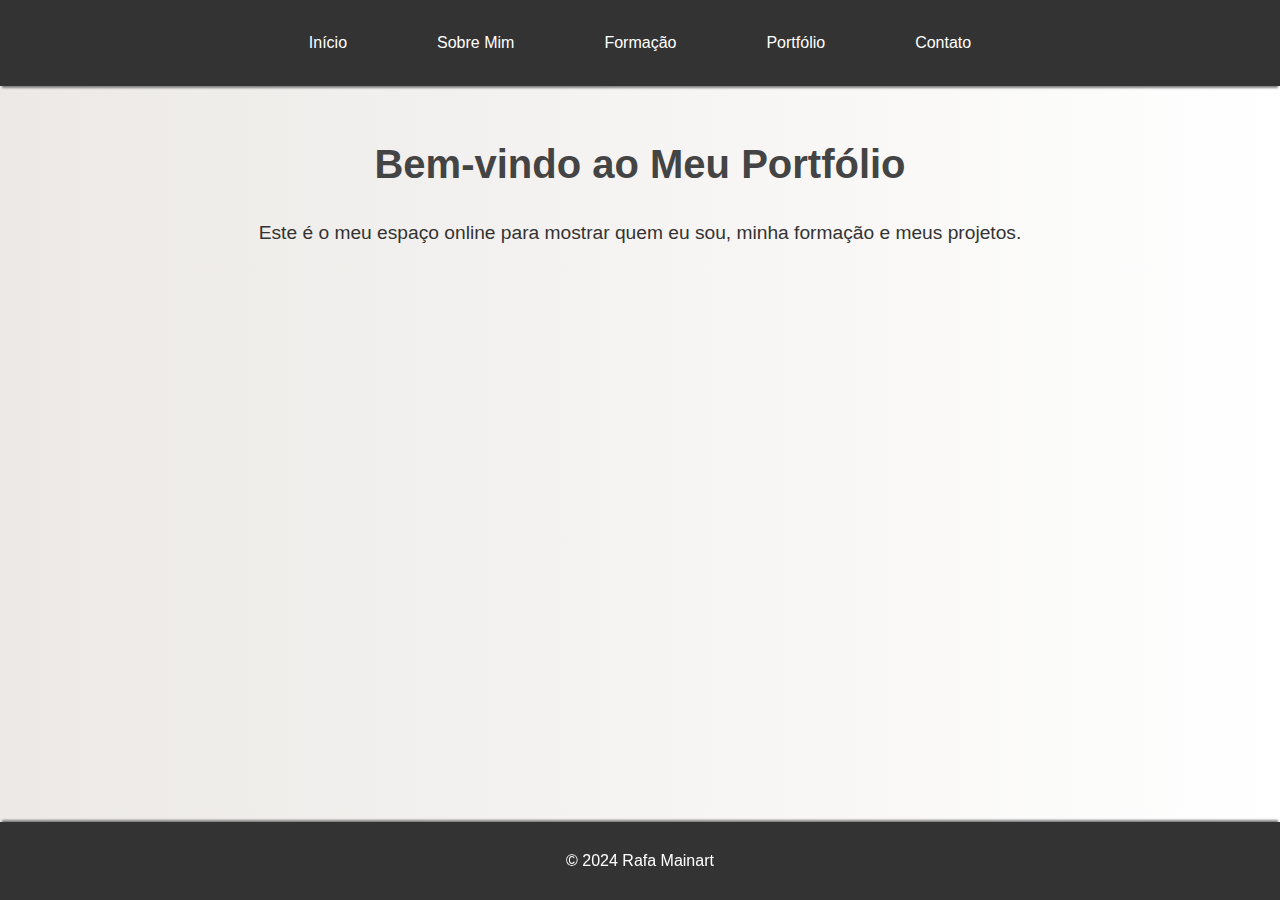
<file: index.html>
<!DOCTYPE html>
<html lang="pt-BR">

<head>
    <meta charset="UTF-8">
    <meta name="viewport" content="width=device-width, initial-scale=1.0">
    <title>Meu Portfólio</title>
    <link rel="stylesheet" href="css/style.css">
</head>

<body>
    <header>
        <div id="menu-container"></div> <!-- O menu será inserido aqui, externalizado para evitar duplicidade de código... -->
    </header>
    <main>
        <h1>Bem-vindo ao Meu Portfólio</h1>
        <p>Este é o meu espaço online para mostrar quem eu sou, minha formação e meus projetos.</p>
    </main>
    <footer>
        <p>&copy; 2024 Rafa Mainart</p>
    </footer>
    <!-- Incluir o script.js -->
    <script src="js/script.js"></script>
</body>

</html>
</file>
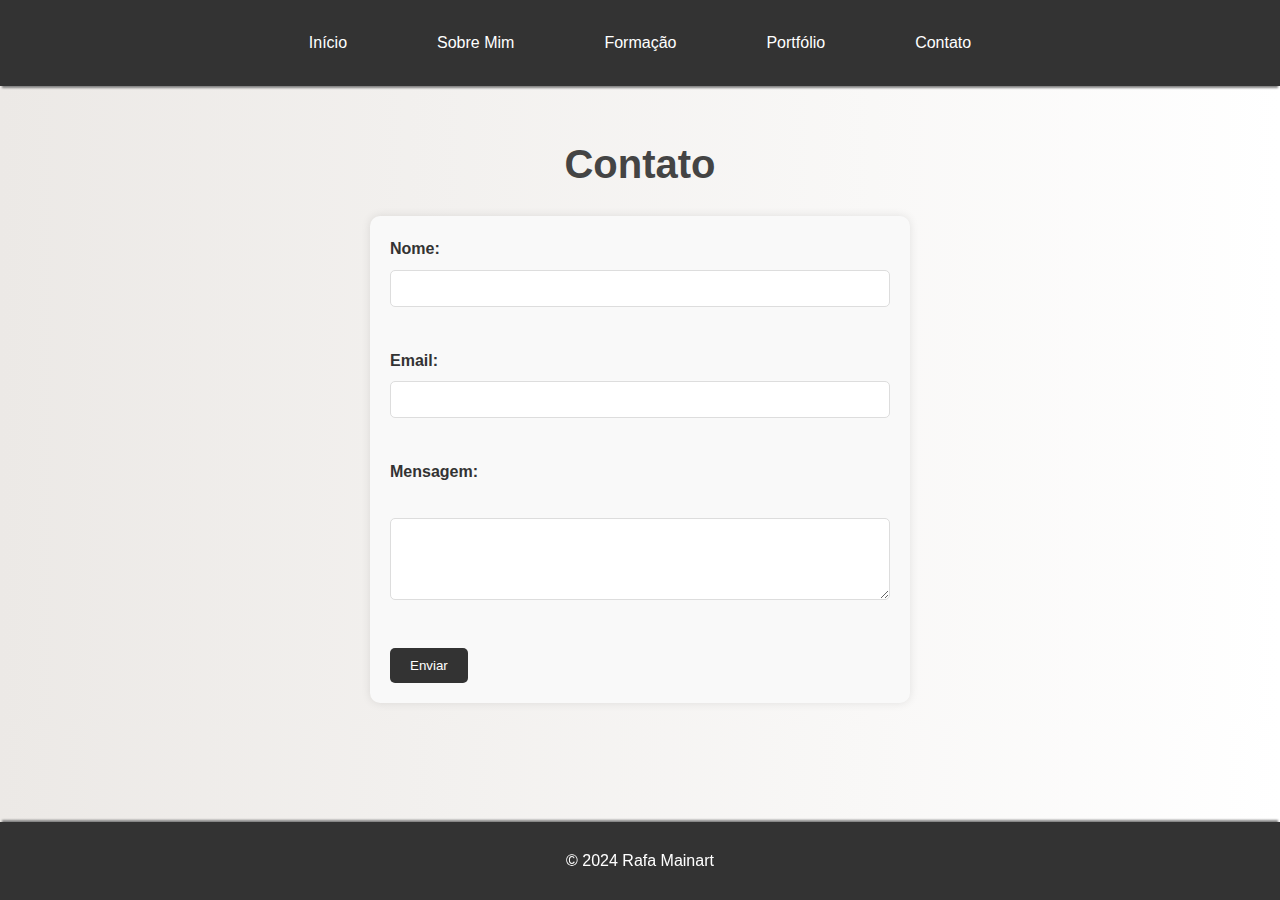
<file: contato.html>
<!DOCTYPE html>
<html lang="pt-BR">
<head>
    <meta charset="UTF-8">
    <meta name="viewport" content="width=device-width, initial-scale=1.0">
    <title>Contato</title>
    <link rel="stylesheet" href="css/style.css">
</head>
<body>
    <header>
        <div id="menu-container"></div> <!-- O menu será inserido aqui -->
    </header>
    <main>
        <h1>Contato</h1>
        <form>
            <label for="nome">Nome:</label>
            <input type="text" id="nome" name="nome"><br><br>
            <label for="email">Email:</label>
            <input type="email" id="email" name="email"><br><br>
            <label for="mensagem">Mensagem:</label><br>
            <textarea id="mensagem" name="mensagem" rows="4" cols="50"></textarea><br><br>
            <input type="submit" value="Enviar">
        </form>
    </main>
    <footer>
        <p>&copy; 2024 Rafa Mainart</p>
    </footer>
    <!-- Incluir o script.js -->
    <script src="js/script.js"></script>
</body>
</html>
</file>
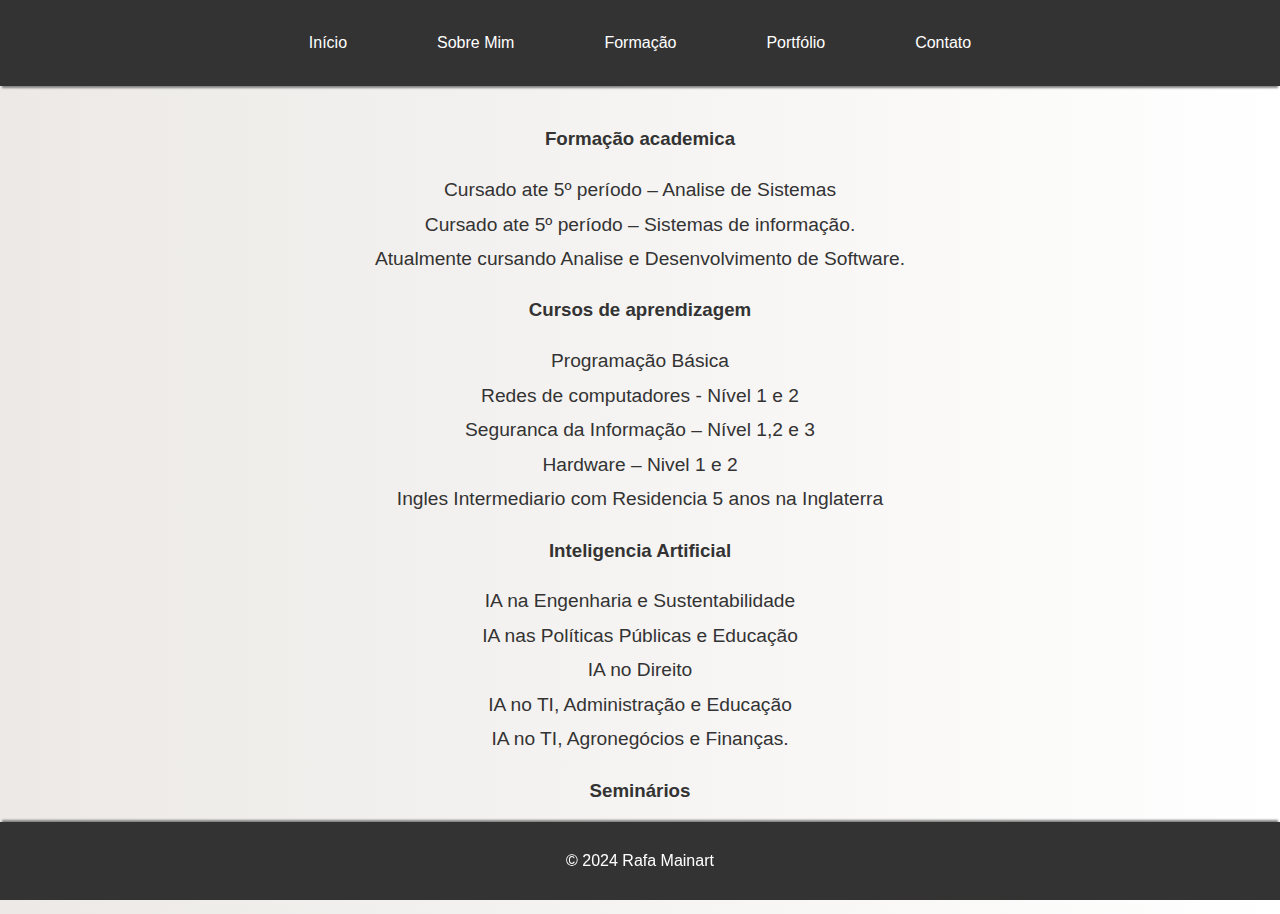
<file: formacao.html>
<!DOCTYPE html>
<html lang="pt-BR">

<head>
    <meta charset="UTF-8">
    <meta name="viewport" content="width=device-width, initial-scale=1.0">
    <title>Formação</title>
    <link rel="stylesheet" href="css/style.css">
</head>

<body>
    <header>
        <div id="menu-container"></div> <!-- Mesma coisa dois anteriores... -->
    </header>
    <main>
        <h3>Formação academica</h3>
        <p>Cursado ate 5º período – Analise de Sistemas</p>
        <p>Cursado ate 5º período – Sistemas de informação.</p>
        <p>Atualmente cursando Analise e Desenvolvimento de Software.</p>

        <h3>Cursos de aprendizagem</h3>
        <p>Programação Básica</p>
        <p>Redes de computadores - Nível 1 e 2</p>
        <p>Seguranca da Informação – Nível 1,2 e 3</p>
        <p>Hardware – Nivel 1 e 2</p>
        <p>Ingles Intermediario com Residencia 5 anos na Inglaterra</p>

        <h3>Inteligencia Artificial</h3>
        <p>IA na Engenharia e Sustentabilidade</p>
        <p>IA nas Políticas Públicas e Educação</p>
        <p>IA no Direito</p>
        <p>IA no TI, Administração e Educação</p>
        <p>IA no TI, Agronegócios e Finanças.</p>

        <h3>Seminários</h3>
        <p>Goles e Hackers na Internet – como se proteger</p>
        <p>Como se proteger na internet, vírus, malwares e trojans</p>

    </main>
    <footer>
        <p>&copy; 2024 Rafa Mainart</p>
    </footer>
    <!-- Incluir o script.js -->
    <script src="js/script.js"></script>
</body>

</html>
</file>
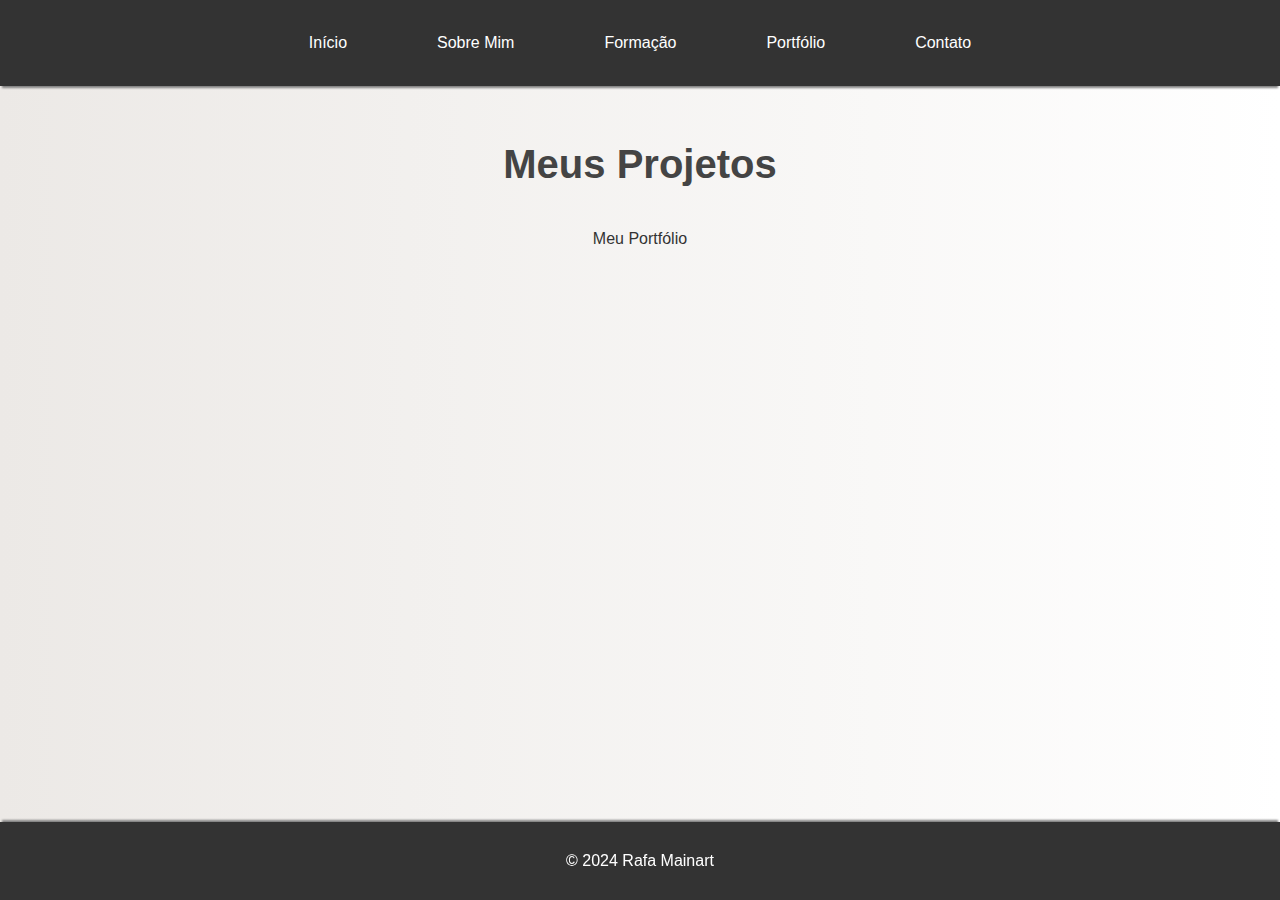
<file: portfolio.html>
<!DOCTYPE html>
<html lang="pt-BR">
<head>
    <meta charset="UTF-8">
    <meta name="viewport" content="width=device-width, initial-scale=1.0">
    <title>Portfólio</title>
    <link rel="stylesheet" href="css/style.css">
</head>
<body>
    <header>
        <div id="menu-container"></div> <!-- Mesma coisa dois anteriores... -->
    </header>
    <main>
        <h1>Meus Projetos</h1>
        <ul>
            <li><a href="index.html">Meu Portfólio</a></li>
        </ul>
    </main>
    <footer>
        <p>&copy; 2024 Rafa Mainart</p>
    </footer>
    <!-- Incluir o script.js -->
    <script src="js/script.js"></script>
</body>
</html>
</file>
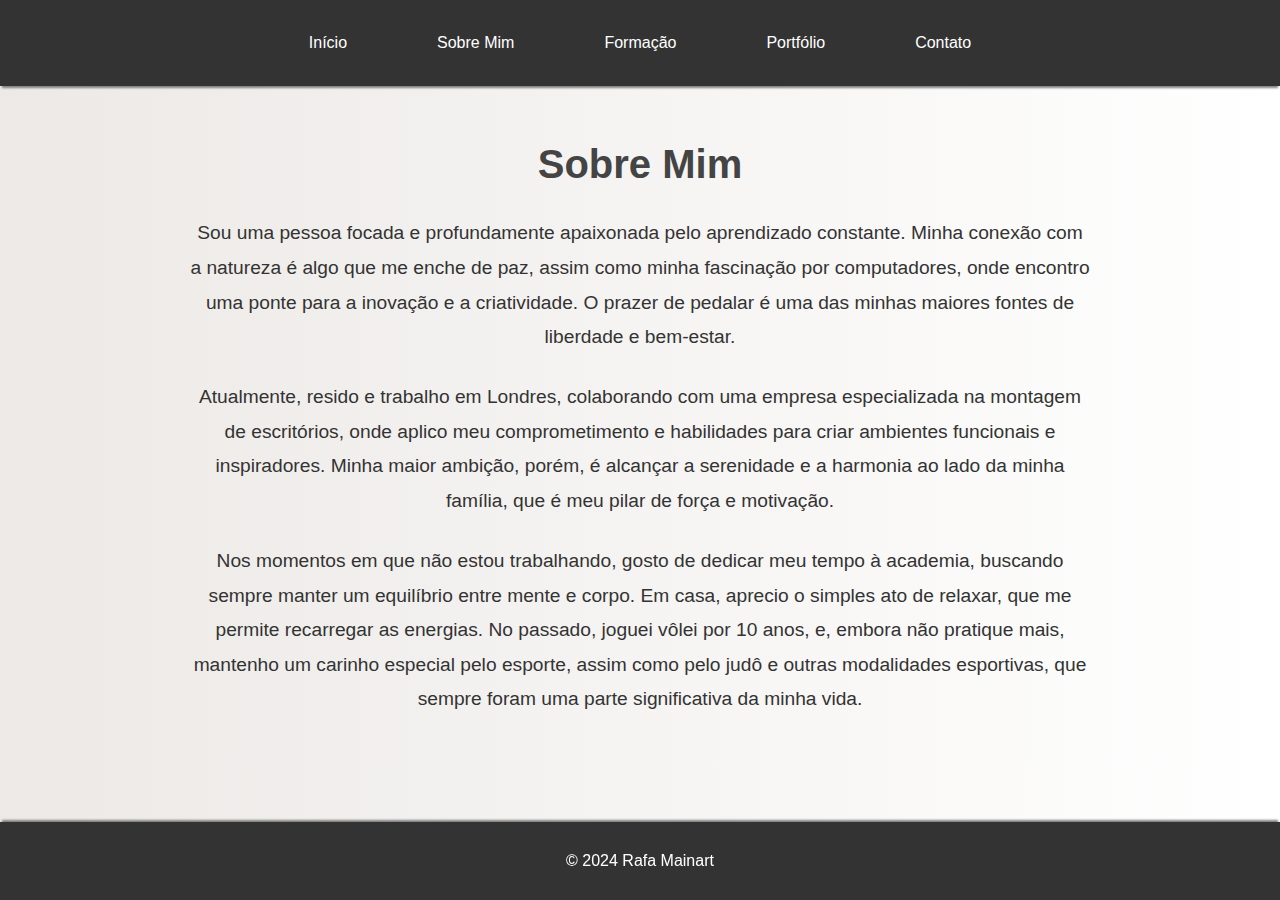
<file: sobre.html>
<!DOCTYPE html>
<html lang="pt-BR">
<head>
    <meta charset="UTF-8">
    <meta name="viewport" content="width=device-width, initial-scale=1.0">
    <title>Sobre Mim</title>
    <link rel="stylesheet" href="css/style.css">
</head>
<body>
    <header>
        <div id="menu-container"></div> <!-- O menu será inserido aqui, Externalizado para evitar duplicidade de código... -->
    </header>
    <main>
        <h1>Sobre Mim</h1>
        <p>Sou uma pessoa focada e profundamente apaixonada pelo aprendizado constante. Minha conexão com a natureza é algo que me enche de paz, assim como minha fascinação por computadores, onde encontro uma ponte para a inovação e a criatividade. O prazer de pedalar é uma das minhas maiores fontes de liberdade e bem-estar.</p><br>
        <p>Atualmente, resido e trabalho em Londres, colaborando com uma empresa especializada na montagem de escritórios, onde aplico meu comprometimento e habilidades para criar ambientes funcionais e inspiradores. Minha maior ambição, porém, é alcançar a serenidade e a harmonia ao lado da minha família, que é meu pilar de força e motivação.</p><br>
        <p>Nos momentos em que não estou trabalhando, gosto de dedicar meu tempo à academia, buscando sempre manter um equilíbrio entre mente e corpo. Em casa, aprecio o simples ato de relaxar, que me permite recarregar as energias. No passado, joguei vôlei por 10 anos, e, embora não pratique mais, mantenho um carinho especial pelo esporte, assim como pelo judô e outras modalidades esportivas, que sempre foram uma parte significativa da minha vida.</p><br>
    </main>
    <footer>
        <p>&copy; 2024 Rafa Mainart</p>
    </footer>
    <!-- Incluir o script.js -->
    <script src="js/script.js"></script>
</body>
</html>
</file>
<file: css/style.css>
/* Estilos Gerais */
body {
    font-family: 'Segoe UI', Tahoma, Geneva, Verdana, sans-serif;
    background: linear-gradient(to right, #ece9e6, #ffffff);
    margin: 0;
    padding: 0;
    color: #333;
    line-height: 1.6;
}

/* Estilo do Header */
header {
    background-color: #333;
    color: #fff;
    padding: 10px 0;
    box-shadow: 0 4px 2px -2px gray;
}

nav ul {
    list-style-type: none;
    margin: 0;
    padding: 0;
    display: flex;
    justify-content: center; /* Centraliza os itens */
}

nav ul li {
    margin: 0 15px; /* Espaçamento entre os itens */
}

nav ul li a {
    color: #fff;
    text-decoration: none;
    padding: 10px 20px;
    border-radius: 5px;
    transition: background-color 0.3s ease;
}

nav ul li a:hover {
    background-color: #575757;
}

/* Estilo do Main */
main {
    padding: 20px;
    text-align: center;
}

main h1 {
    font-size: 2.5rem;
    margin-bottom: 20px;
    color: #444;
}

main p {
    font-size: 1.2rem;
    max-width: 900px;
    margin: 0 auto;
    line-height: 1.8;
}

/* Estilo do Footer */
footer {
    background-color: #333;
    color: #fff;
    text-align: center;
    padding: 10px 0;
    position: fixed;
    bottom: 0;
    width: 100%;
    box-shadow: 0 -4px 2px -2px gray;
}

/* Estilo dos Formulários */
form {
    max-width: 500px;
    margin: 0 auto;
    text-align: left;
    padding: 20px;
    background-color: #f9f9f9;
    border-radius: 10px;
    box-shadow: 0 0 10px rgba(0, 0, 0, 0.1);
}

form label {
    display: block;
    margin-bottom: 8px;
    font-weight: bold;
}

form input[type="text"],
form input[type="email"],
form textarea {
    width: 100%;
    padding: 10px;
    margin-bottom: 15px;
    border: 1px solid #ddd;
    border-radius: 5px;
    box-sizing: border-box;
}

form input[type="submit"] {
    background-color: #333;
    color: #fff;
    border: none;
    padding: 10px 20px;
    border-radius: 5px;
    cursor: pointer;
    transition: background-color 0.3s ease;
}

form input[type="submit"]:hover {
    background-color: #575757;
}

/* Estilo para as listas do portfólio */
ul {
    list-style-type: none;
    padding: 0;
}

ul li {
    margin: 10px 0;
    padding: 10px;
    border-radius: 5px;
    transition: background-color 0.3s ease;
}

ul li a {
    text-decoration: none;
    color: #333;
    display: block;
}

ul li:hover {
    background-color: #ddd;
}
</file>
